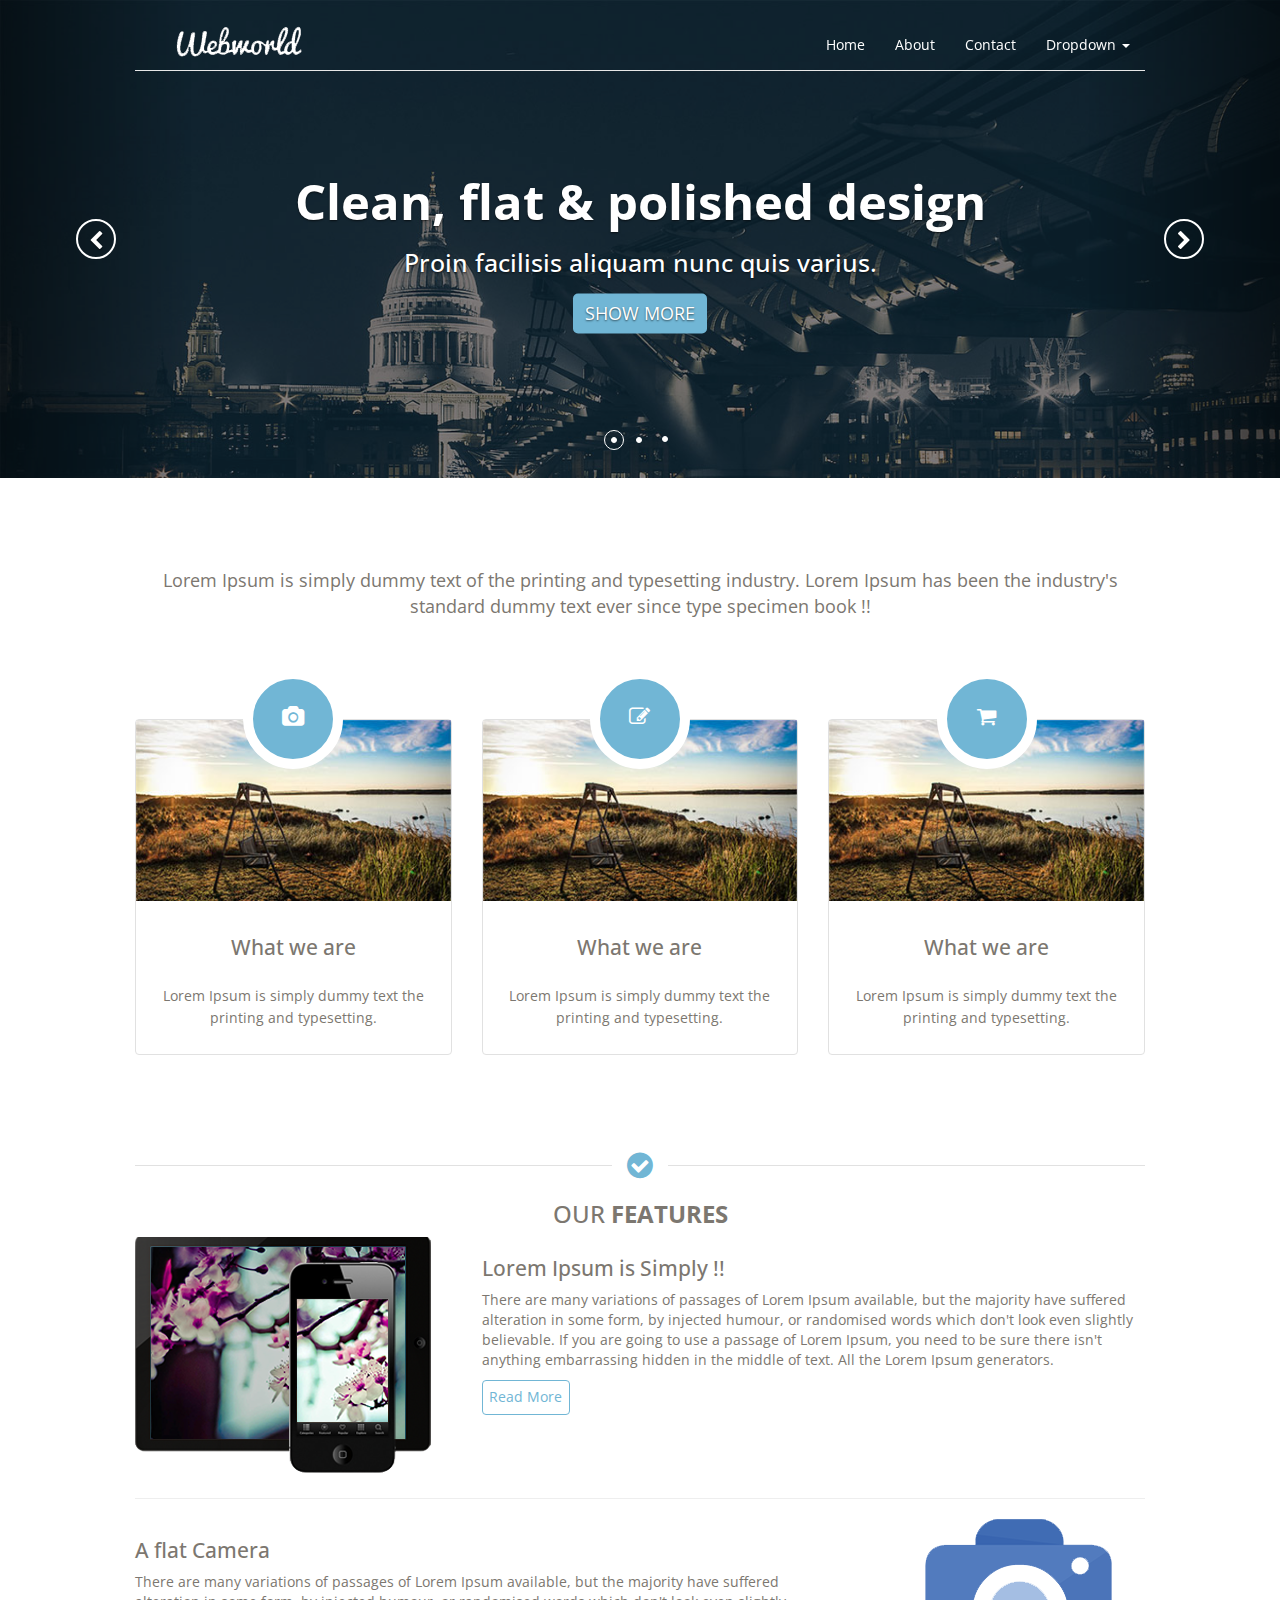
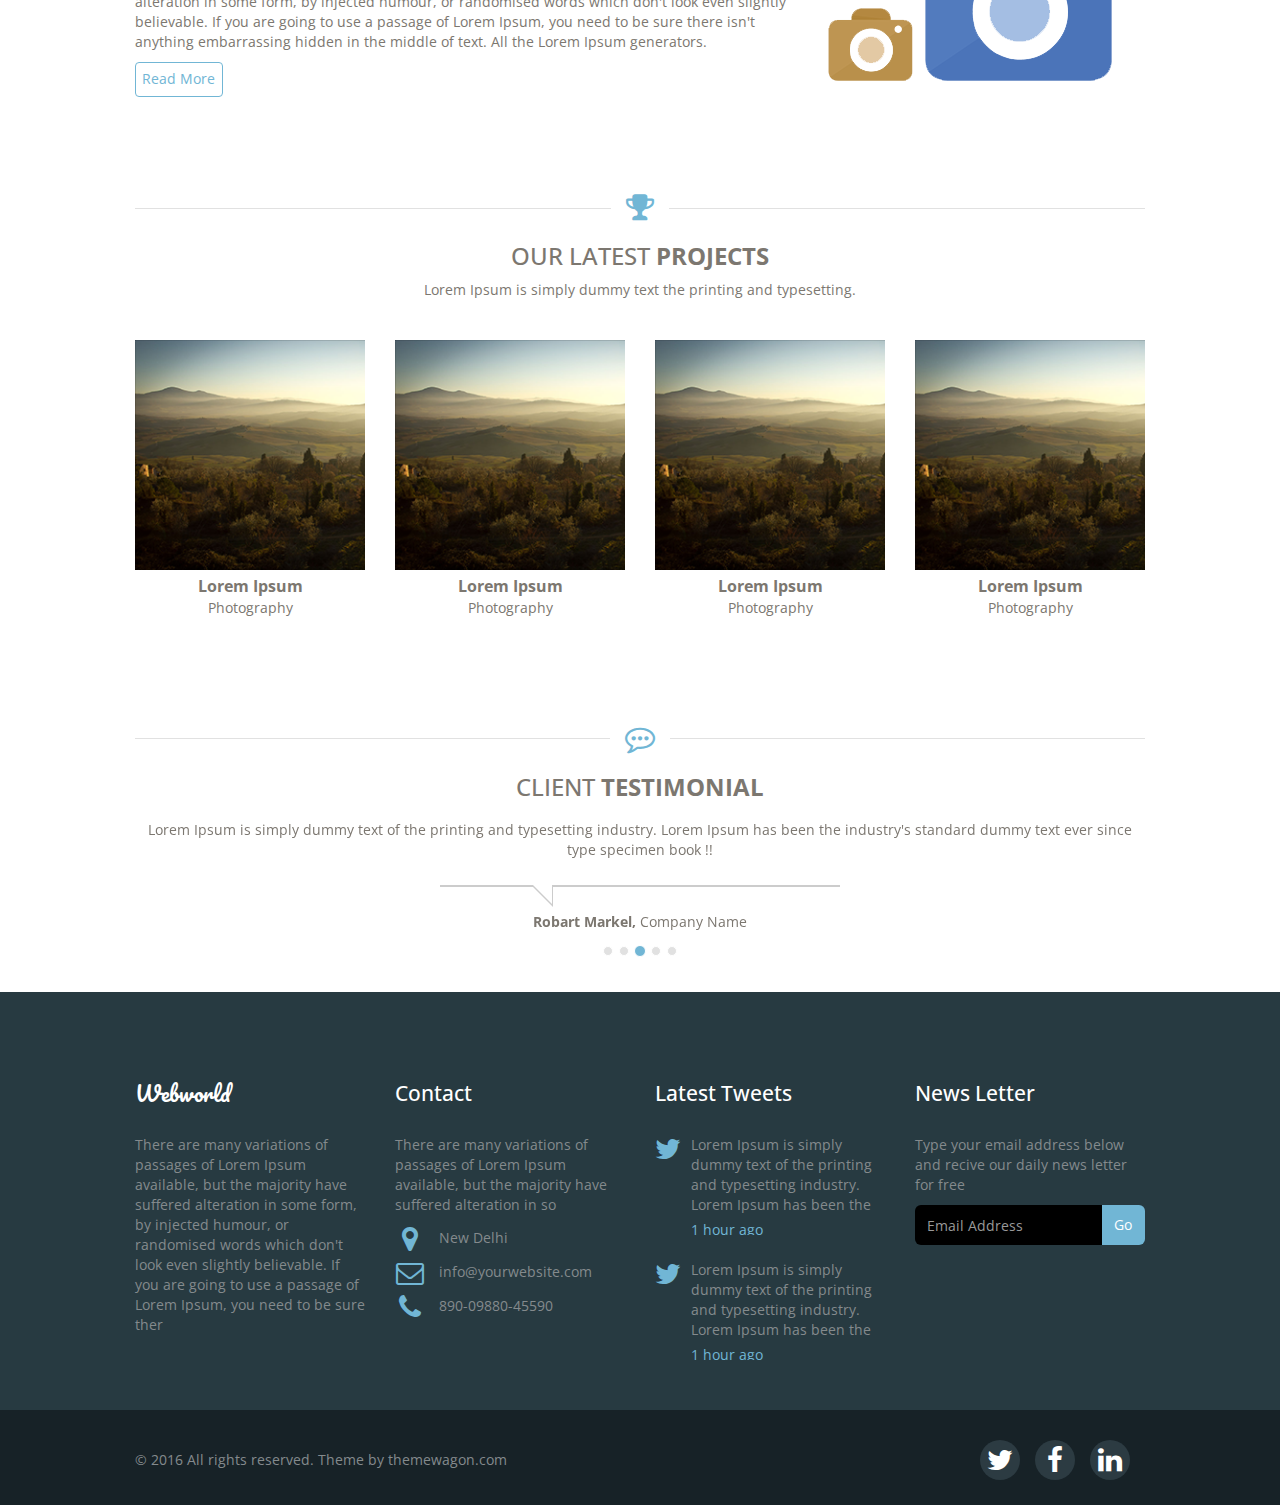
<file: index.html>
<!DOCTYPE html>
<html lang="en">
    <head>
        <meta charset="utf-8">
        <meta http-equiv="X-UA-Compatible" content="IE=edge">
        <meta name="viewport" content="width=device-width, initial-scale=1">
        <meta name="description" content="">
        <meta name="author" content="">
        <link rel="icon" href="img/favicon.ico">

        <title>Theme</title>
        <link href='//fonts.googleapis.com/css?family=Open+Sans:400,400italic,600' rel='stylesheet' type='text/css'>
        <link href='//fonts.googleapis.com/css?family=Pacifico' rel='stylesheet' type='text/css'>
    
         <!--if lt IE 9
        script(src='http://html5shim.googlecode.com/svn/trunk/html5.js')
        script(src='https://oss.maxcdn.com/libs/respond.js/1.3.0/respond.min.js')
        -->

        <!--CSS Files -->
        <link href="css/font-awesome.min.css" rel="stylesheet">
        <link href="css/bootstrap.min.css" rel="stylesheet">
        <link href="css/main.css" rel="stylesheet">
    </head>


    <body>
        <header>
            <!--NAVBAR Start -->
            <div class="navbar-wrapper">
                <div class="container">
                    <nav class="navbar navbar-default navbar-static-top">
                        <div class="container">
                            <div class="navbar-header ">
                                <button type="button" class="navbar-toggle collapsed" data-toggle="collapse" data-target="#navbar" aria-expanded="false" aria-controls="navbar">
                                <span class="sr-only">Toggle navigation</span>
                                <span class="icon-bar"></span>
                                <span class="icon-bar"></span>
                                <span class="icon-bar"></span>
                                </button>
                                <a class="navbar-brand logo" href="index.html"><img src="img/logo.png" alt="Webworld"></a>
                            </div>
                            <div id="navbar" class="navbar-collapse collapse">
                                <ul class="nav navbar-nav navbar-right">
                                    <li class="active-menu"><a href="index.html">Home</a></li>
                                    <li><a href="about.html">About</a></li>
                                    <li><a href="contact.html">Contact</a></li>
                                    <li class="dropdown">
                                        <a href="#" class="dropdown-toggle" data-toggle="dropdown" role="button" aria-haspopup="true" aria-expanded="false">Dropdown <span class="caret"></span></a>
                                        <ul class="dropdown-menu">
                                            <li><a href="#">Action</a></li>
                                            <li><a href="#">Another action</a></li>
                                            <li><a href="#">Something else here</a></li>
                                            <li role="separator" class="divider"></li>
                                            <li class="dropdown-header">Nav header</li>
                                            <li><a href="#">Separated link</a></li>
                                            <li><a href="#">One more separated link</a></li>
                                        </ul>
                                    </li>
                                </ul>
                            </div>
                        </div>
                    </nav>
                </div>
            </div>
            <!--NAVBAR End-->
        </header>
        <!-- Carousel Start-->
        <div id="carousel-example-generic" class="carousel slide top-slide" data-ride="carousel">
            <!-- Indicators -->
            <ol class="carousel-indicators">
                <li data-target="#carousel-example-generic" data-slide-to="0" class="active"></li>
                <li data-target="#carousel-example-generic" data-slide-to="1"></li>
                <li data-target="#carousel-example-generic" data-slide-to="2"></li>
            </ol>

            <!-- Wrapper for slides -->
            <div class="carousel-inner" role="listbox">
                <div class="item active">
                    <img src="img/slide1.jpg" class="slide-img" alt="">
                    <div class="carousel-caption">
                        <h1>Clean, flat & polished design</h1> 
                        <h3>Proin facilisis aliquam nunc quis varius.</h3>
                        <a href="#" class="slider-btn">Show More</a>
                    </div>
                </div>
               <div class="item">
                    <img src="img/slide1.jpg" class="slide-img"  alt="">
                    <div class="carousel-caption">
                        <h1>Clean, flat & polished design</h1> 
                        <h3>Proin facilisis aliquam nunc quis varius.</h3>
                        <a href="#" class="slider-btn">Show More</a>
                    </div>
                </div>
                <div class="item">
                    <img src="img/slide1.jpg" class="slide-img"  alt="">
                    <div class="carousel-caption">
                        <h1>Clean, flat & polished design</h1> 
                        <h3>Proin facilisis aliquam nunc quis varius.</h3>
                        <a href="#" class="slider-btn">Show More</a>
                    </div>
                </div>
            </div>

            <!-- Controls -->
            <a class="left carousel-control" href="#carousel-example-generic" role="button" data-slide="prev">
                <span class="fa fa-chevron-left" aria-hidden="true"></span>
                <span class="sr-only">Previous</span>
            </a>
            <a class="right carousel-control" href="#carousel-example-generic" role="button" data-slide="next">
                <span class="fa fa-chevron-right" aria-hidden="true"></span>
                <span class="sr-only">Next</span>
            </a>
        </div>
        <!-- Carousel End-->

        <main class="site-main">

            <!-- About Start -->
            <div class ="about-us">
                <div class="container">
                    <div class="row">
                        <div class="sub-title-about col-md-12">
                            <p>Lorem Ipsum is simply dummy text of the printing and typesetting industry. Lorem Ipsum has been the industry's standard dummy text ever since type specimen book !!</p>
                        </div>
                        <div class="about-content-list">
                            <div class="col-sm-4 img-block">
                                <div class="about-content">
                                    <i class="fa fa-camera icon-circle"></i>
                                    <img src="img/about1.jpg" class="about-img" alt="">
                                    <div class="content-text">
                                        <h3>What we are </h3>
                                        <p>Lorem Ipsum is simply dummy text the printing and typesetting. </p>
                                    </div>
                                </div>
                            </div>
                            <div class="col-sm-4 img-block">
                                <div class="about-content">
                                    <i class="fa fa-pencil-square-o icon-circle"></i>
                                    <img src="img/about1.jpg" class="about-img" alt="">
                                    <div class="content-text">
                                        <h3>What we are </h3>
                                        <p>Lorem Ipsum is simply dummy text the printing and typesetting. </p>
                                    </div>
                                </div>
                            </div>
                            <div class="col-sm-4 img-block">
                                <div class="about-content">
                                    <i class="fa fa-shopping-cart icon-circle"></i>
                                    <img src="img/about1.jpg" class="about-img" alt="">
                                    <div class="content-text">
                                        <h3>What we are </h3>
                                        <p>Lorem Ipsum is simply dummy text the printing and typesetting. </p>
                                    </div>
                                </div>
                            </div>
                        </div>
                    </div> 
                </div>
            </div>
            <!-- About End-->
            <!-- Features Start -->
            <div class="features">
                <div class="container">
                    <div class="row">
                        <div class="col-md-12">
                            <div class="hrline spacing">
                                <i class="fa fa-check-circle"></i>
                            </div>
                            <h2 class = "section-title text-center">Our <span>Features</span></h2>
                        </div>
                        <div class="post-list">
                            <div class ="featured-img pull-left col-sm-4">
                                <img src="img/feature.png" alt="">
                            </div>
                            <div class ="feature-content-text col-sm-8">
                                <h3>Lorem Ipsum is Simply !!</h3>
                                <p>There are many variations of passages of Lorem Ipsum available, but the majority have suffered alteration in some form, by injected humour, or randomised words which don't look even slightly believable. If you are going to use a passage of Lorem Ipsum, you need to be sure there isn't anything embarrassing hidden in the middle of text. All the Lorem Ipsum generators.</p>
                                <a href="#" class="read-btn"> Read More</a>
                            </div>
                        </div>
                        <div class="col-md-12"><hr></div>
                        <div class="post-list">
                            <div class ="featured-img col-sm-4 pull-right">
                                <img src="img/camera.png" alt="">
                            </div>
                            <div class ="feature-content-text col-sm-8">
                                <h3>A flat Camera</h3>
                                <p>There are many variations of passages of Lorem Ipsum available, but the majority have suffered alteration in some form, by injected humour, or randomised words which don't look even slightly believable. If you are going to use a passage of Lorem Ipsum, you need to be sure there isn't anything embarrassing hidden in the middle of text. All the Lorem Ipsum generators.</p>
                                <a href="#" class="read-btn"> Read More</a>
                            </div>
                        </div>
                    </div>
                </div> 
            </div>
            <!-- Features End -->
            <!-- Project Start -->
            <div class="latest-project">
                <div class="container">
                    <div class="row">
                        <div class="col-md-12">
                            <div class="hrline spacing">
                                <i class="fa fa-trophy"></i>
                            </div>
                            <h2 class = "section-title text-center">Our Latest <span>Projects</span></h2>
                            <p class="section-subtitle text-center">Lorem Ipsum is simply dummy text the printing and typesetting. </p>
                        </div>
                        <div class="project-list">
                            <div class="col-md-3 col-sm-6 project-content">
                                <a href="#">
                                    <img src="img/project.png" alt="">
                                    <i class="fa fa-search"></i>
                                </a>
                                <a href="#" class="text-center project-content-title">Lorem Ipsum</a>
                                <p class="text-center project-content-subtitle">Photography</p>
                            </div>
                            <div class="col-md-3 col-sm-6 project-content">
                                <a href="#">
                                    <img src="img/project.png" alt="">
                                    <i class="fa fa-search"></i>
                                </a>
                                <a href="#" class="text-center project-content-title">Lorem Ipsum</a>
                                <p class="text-center project-content-subtitle">Photography</p>
                            </div>
                            <div class="col-md-3 col-sm-6 project-content">
                                <a href="#">
                                    <img src="img/project.png" alt="">
                                    <i class="fa fa-search"></i>
                                </a>
                                <a href="#" class="text-center project-content-title">Lorem Ipsum</a>
                                <p class="text-center project-content-subtitle">Photography</p>
                            </div>
                            <div class="col-md-3 col-sm-6 project-content">
                                <a href="#">
                                    <img src="img/project.png" alt="">
                                    <i class="fa fa-search"></i>
                                </a>
                                <a href="#" class="text-center project-content-title">Lorem Ipsum</a>
                                <p class="text-center project-content-subtitle">Photography</p>
                            </div>
                        </div>
                    </div>
                </div> 
            </div>


            <div class="latest-project">
                <div class="container">
                    <div class="row">
                        <div class="col-md-12">
                            <div class="hrline spacing">
                                <i class="fa fa-commenting-o"></i>
                            </div>
                            <h2 class = "section-title text-center">Client <span>Testimonial</span></h2>
                            <div class="carousel slide  testimonial-slide" id="fade-quote-carousel" data-ride="carousel" data-interval="3000">
                                <!-- Carousel indicators -->
                                <ol class="carousel-indicators">
                                    <li data-target="#fade-quote-carousel" data-slide-to="0"></li>
                                    <li data-target="#fade-quote-carousel" data-slide-to="1"></li>
                                    <li data-target="#fade-quote-carousel" data-slide-to="2" class="active"></li>
                                    <li data-target="#fade-quote-carousel" data-slide-to="3"></li>
                                    <li data-target="#fade-quote-carousel" data-slide-to="4"></li>
                                </ol>
                                <!-- Carousel items -->
                                <div class="carousel-inner">
                                    <div class="item">
                                        <blockquote>
                                            <p>Lorem Ipsum is simply dummy text of the printing and typesetting industry. Lorem Ipsum has been the industry's standard dummy text ever since type specimen book !!</p>
                                        </blockquote> 
                                        <div class="myline"></div>
                                        <div class="author-name text-center"><span> Robart Markel,</span> Company Name</div>  
                                    </div>
                                    <div class="item">
                                        <blockquote>
                                            <p>Lorem Ipsum is simply dummy text of the printing and typesetting industry. Lorem Ipsum has been the industry's standard dummy text ever since type specimen book !!</p>
                                        </blockquote> 
                                        <div class="myline"></div>
                                        <div class="author-name text-center"><span> Robart Markel,</span> Company Name</div>  
                                    </div>
                                    <div class="active item">
                                        <blockquote>
                                            <p>Lorem Ipsum is simply dummy text of the printing and typesetting industry. Lorem Ipsum has been the industry's standard dummy text ever since type specimen book !!</p>
                                        </blockquote> 
                                        <div class="myline"></div>
                                        <div class="author-name text-center"><span> Robart Markel,</span> Company Name</div>  
                                    </div>
                                    <div class="item">
                                        <blockquote>
                                            <p>Lorem Ipsum is simply dummy text of the printing and typesetting industry. Lorem Ipsum has been the industry's standard dummy text ever since type specimen book !!</p>
                                        </blockquote> 
                                        <div class="myline"></div>
                                        <div class="author-name text-center"><span> Robart Markel,</span> Company Name</div>  
                                    </div>
                                    <div class="item">
                                        <blockquote>
                                            <p>Lorem Ipsum is simply dummy text of the printing and typesetting industry. Lorem Ipsum has been the industry's standard dummy text ever since type specimen book !!</p>
                                        </blockquote> 
                                        <div class="myline"></div>
                                        <div class="author-name text-center"><span> Robart Markel,</span> Company Name</div>  
                                    </div>
                                </div>
                            </div>
                        </div>
                    </div>    
                </div>
            </div>
            <!-- Project End -->
        </main>    
        <!-- FOOTER Start-->
        <footer>
            <div class="top-footer">
                <div class="container">
                    <div class="row">
                        <div class="col-md-3 col-sm-6">
                            <div class="footer-block-title logo logo-footer">
                                <h3>Webworld</h3>
                                <p>
                                    There are many variations of passages of Lorem Ipsum available, but the majority have suffered alteration in some form, by injected humour, or randomised words which don't look even slightly believable. If you are going to use a passage of Lorem Ipsum, you need to be sure ther
                                </p>
                            </div>
                        </div>
                        <div class="col-md-3 col-sm-6">
                            <div class="footer-block">
                                <h3>Contact</h3>
                                <p>There are many variations of passages of Lorem Ipsum available, but the majority have suffered alteration in so
                                </p>
                                <ul class="address">
                                    <li><i class="fa fa-map-marker"></i> <span> New Delhi </span></li>
                                    <li><i class="fa fa-envelope-o"></i> <span><a href="mailto:info@yourwebsite.com"> info@yourwebsite.com</a></span></li>
                                    <li><i class="fa fa-phone"></i> <span><a href="tel:890-09880-45590">890-09880-45590</a></span></li>
                                </ul>   
                            </div>
                        </div>

                        <div class="clearfix visible-sm visible-xs"></div>

                        <div class="col-md-3 col-sm-6">
                            <div class="footer-block">
                                <h3>Latest Tweets</h3>
                                <ul class="tweets">
                                    <li>
                                        <div class="icon-flow">
                                            <i class="fa fa-twitter"></i>
                                        </div>
                                        <div class="text-flow">
                                            <a href ="#">
                                                <span>Lorem Ipsum is simply dummy text of the printing and typesetting industry. Lorem Ipsum has been the</span><br>
                                                <span class ="time-stamp">1 hour ago</span>
                                            </a>
                                        </div>
                                    </li>
                                    <li>
                                        <div class="icon-flow">
                                            <i class="fa fa-twitter"></i>
                                        </div>
                                        <div class="text-flow">
                                            <a href ="#">
                                                <span>Lorem Ipsum is simply dummy text of the printing and typesetting industry. Lorem Ipsum has been the</span><br>
                                                <span class ="time-stamp">1 hour ago</span>
                                            </a>
                                        </div>
                                    </li>
                                </ul>
                            </div>
                        </div>
                        <div class="col-md-3 col-sm-6">
                            <div class="footer-block">
                                <h3>News Letter</h3>
                                <p>
                                    Type your email address below and recive our daily news letter for free
                                </p>
                                <div class="form">
                                    <input type="email" name="email" id="email" class="form-control" placeholder="Email Address" ><button class="email-btn">Go</button>
                                </div>
                            </div>
                        </div>
                    </div>
                </div>
            </div>    
            <div class="bottom-footer">
                <div class="container">
                    <div class="row">
                          <div class="credit col-md-6"> 
                            <p> © 2016 All rights reserved.  Theme by <a href="http://www.themewagon.com"> themewagon.com</a> </p> 
                        </div>
                        <div class="social col-md-6 text-right">
                            <ul class="clearfix">
                                <li><a href="#"><span class="fa fa-twitter"></span></a></li>
                                <li><a href="#"><span class="fa fa-facebook"></span></a></li>
                                <li><a href="#"><span class="fa fa-linkedin"></span></a></li>
                            </ul>
                        </div>
                    </div>
                </div>
            </div>
        </footer>
        <!-- FOOTER End-->
        <!-- Bootstrap core JavaScript
        ================================================== -->
        <!-- Placed at the end of the document so the pages load faster -->
        <script src="js/jquery.min.js"></script>
        <script src="js/bootstrap.min.js"></script>
        <script src="js/main.js"></script>
    </body>
</html>
</file>
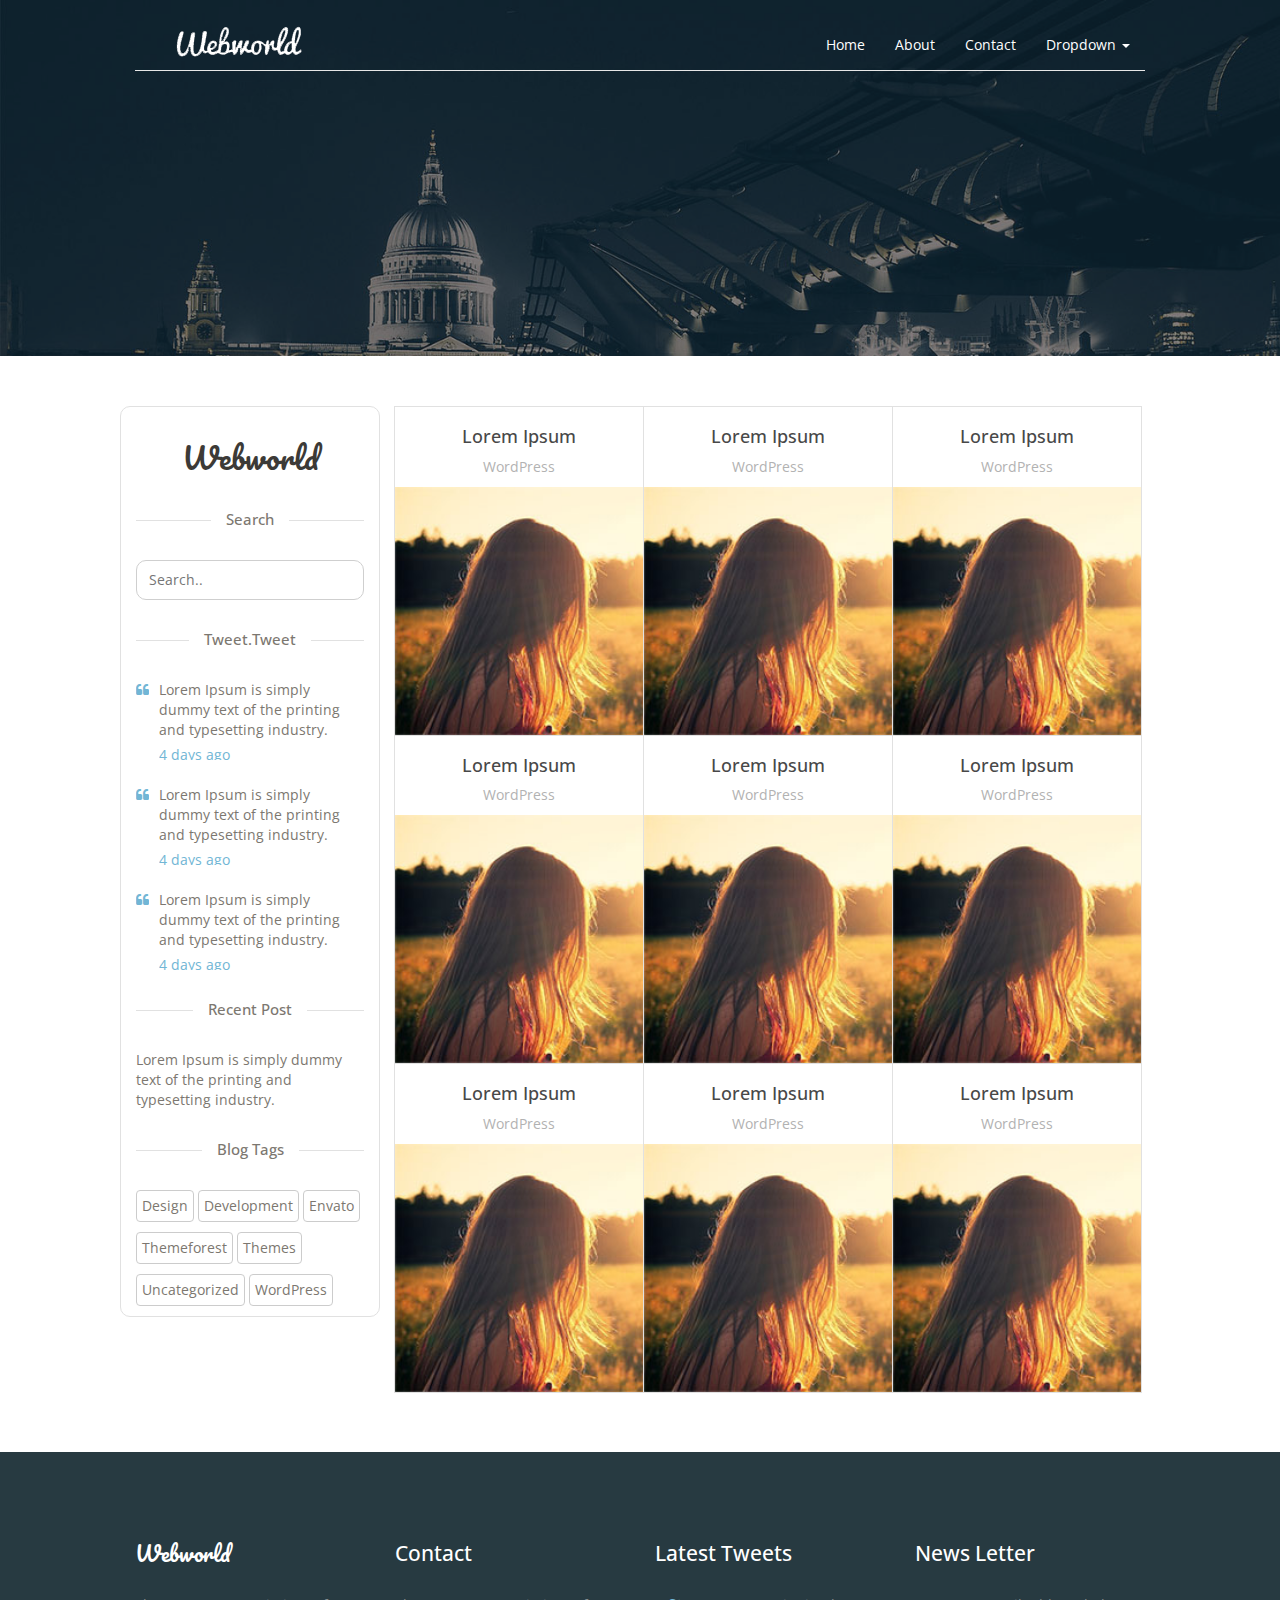
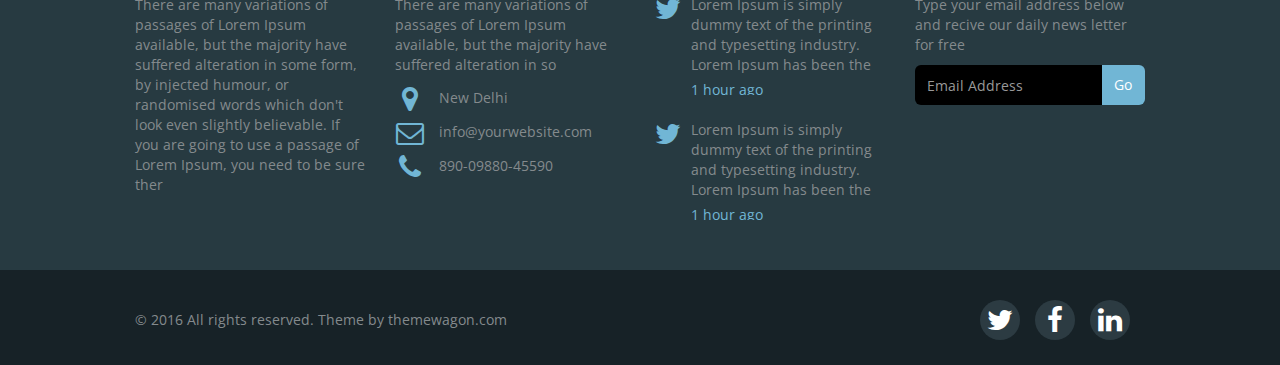
<file: about.html>
<!DOCTYPE html>
<html lang="en">
    <head>
        <meta charset="utf-8">
        <meta http-equiv="X-UA-Compatible" content="IE=edge">
        <meta name="viewport" content="width=device-width, initial-scale=1">
        <meta name="description" content="">
        <meta name="author" content="">
        <link rel="icon" href="img/favicon.ico">

        <title>Theme</title>
        <link href='//fonts.googleapis.com/css?family=Open+Sans:400,400italic,600' rel='stylesheet' type='text/css'>
        <link href='//fonts.googleapis.com/css?family=Pacifico' rel='stylesheet' type='text/css'>
    
        <!--if lt IE 9
        script(src='http://html5shim.googlecode.com/svn/trunk/html5.js')
        script(src='https://oss.maxcdn.com/libs/respond.js/1.3.0/respond.min.js')
        -->

        <!--CSS Files -->
        <link href="css/font-awesome.min.css" rel="stylesheet">
        <link href="css/bootstrap.min.css" rel="stylesheet">
        <link href="css/main.css" rel="stylesheet">
    </head>


    <body>
        <header>
            <!--NAVBAR Start -->
            <div class="navbar-wrapper">
                <div class="container">
                    <nav class="navbar navbar-default navbar-static-top">
                        <div class="container">
                            <div class="navbar-header ">
                                <button type="button" class="navbar-toggle collapsed" data-toggle="collapse" data-target="#navbar" aria-expanded="false" aria-controls="navbar">
                                <span class="sr-only">Toggle navigation</span>
                                <span class="icon-bar"></span>
                                <span class="icon-bar"></span>
                                <span class="icon-bar"></span>
                                </button>
                                <a class="navbar-brand logo" href="index.html"><img src="img/logo.png" alt="Webworld"></a>
                            </div>
                            <div id="navbar" class="navbar-collapse collapse">
                                <ul class="nav navbar-nav navbar-right">
                                    <li class="active-menu"><a href="index.html">Home</a></li>
                                    <li><a href="about.html">About</a></li>
                                    <li><a href="contact.html">Contact</a></li>
                                    <li class="dropdown">
                                        <a href="#" class="dropdown-toggle" data-toggle="dropdown" role="button" aria-haspopup="true" aria-expanded="false">Dropdown <span class="caret"></span></a>
                                        <ul class="dropdown-menu">
                                            <li><a href="#">Action</a></li>
                                            <li><a href="#">Another action</a></li>
                                            <li><a href="#">Something else here</a></li>
                                            <li role="separator" class="divider"></li>
                                            <li class="dropdown-header">Nav header</li>
                                            <li><a href="#">Separated link</a></li>
                                            <li><a href="#">One more separated link</a></li>
                                        </ul>
                                    </li>
                                </ul>
                            </div>
                        </div>
                    </nav>
                </div>
            </div>
            <!--NAVBAR End -->
        </header>
        <div class="main-content">
            <div class="page-header-bg">
                <img src="img/bg.jpg" class="header-img" alt="">
            </div>
            <div class="container full-content">
                <div class="row">
                    <!--Sidebar Start -->
                    <div class="col-md-3 sidebar">
                        <div class="logo sidebar-logo text-center">Webworld</div>
                        <div class="hrline">
                            <h3 class="sidebar-text">Search</h3>
                        </div>
                        <div class="form">
                            <input type="search" name="search" id="search" class="form-search-control" placeholder="Search.." >
                        </div>
                        <div class="hrline">
                            <h3 class="sidebar-text">Tweet.Tweet</h3>
                        </div>
                        <ul class="tweets">
                            <li>
                                <div class="icon-flow">
                                    <i class="fa fa-quote-left"></i>
                                </div>
                                <div class="text-flow">
                                    <a href="#">
                                        <span>Lorem Ipsum is simply dummy text of the printing and typesetting industry.</span><br>
                                        <span class ="time-stamp">4 days ago</span>
                                    </a>
                                </div>
                            </li>
                            <li>
                                <div class="icon-flow">
                                    <i class="fa fa-quote-left"></i>
                                </div>

                                <div class="text-flow">
                                    <a href="#">
                                        <span>Lorem Ipsum is simply dummy text of the printing and typesetting industry.</span><br>
                                        <span class ="time-stamp">4 days ago</span>
                                    </a>
                                </div>
                            </li>
                            <li>
                                <div class="icon-flow">
                                    <i class="fa fa-quote-left"></i>
                                </div>
                                <div class="text-flow">
                                    <a href="#">
                                        <span>Lorem Ipsum is simply dummy text of the printing and typesetting industry.</span><br>
                                        <span class ="time-stamp">4 days ago</span>
                                    </a>
                                </div>
                            </li>
                        </ul>
                        <div class="hrline">
                            <h3 class="sidebar-text">Recent Post</h3>
                        </div>
                        <p> 
                            Lorem Ipsum is simply dummy text of the printing and typesetting industry.
                        </p>
                        <div class="hrline">
                            <h3 class="sidebar-text">Blog Tags</h3>
                        </div>
                        <div class ="blog-tags">
                           <a href="#"> <span>Design</span></a>
                           <a href="#"> <span>Development</span></a>
                           <a href="#"> <span>Envato</span></a>
                           <a href="#"> <span>Themeforest</span></a>
                           <a href="#"> <span>Themes</span></a>
                           <a href="#"> <span>Uncategorized</span></a>
                           <a href="#"> <span>WordPress</span></a>
                        </div>
                    </div>
                    <!--Sidebar End -->
                    <!--Gallery Start -->
                    <div class="col-md-9 gallery">
                        <div class="row  no-gutters text-center">
                            <div class="col-xs-6 col-sm-4 gallery-img-box">
                                <h3>Lorem Ipsum </h3>
                                <p>WordPress </p>
                                <img src="img/gallery.jpg" alt="Gallery">
                            </div>
                            <div class="col-xs-6 col-sm-4 gallery-img-box">
                                <h3>Lorem Ipsum </h3>
                                <p>WordPress </p>
                                <img src="img/gallery.jpg" alt="Gallery">
                            </div>
                            <div class="col-xs-6 col-sm-4 gallery-img-box">
                                <h3>Lorem Ipsum </h3>
                                <p>WordPress </p>
                                <img src="img/gallery.jpg" alt="Gallery">
                            </div>
                            <div class="col-xs-6 col-sm-4 gallery-img-box">
                                <h3>Lorem Ipsum </h3>
                                <p>WordPress </p>
                                <img src="img/gallery.jpg" alt="Gallery">
                            </div>
                            <div class="col-xs-6 col-sm-4 gallery-img-box">
                                <h3>Lorem Ipsum </h3>
                                <p>WordPress </p>
                                <img src="img/gallery.jpg" alt="Gallery">
                            </div>
                            <div class="col-xs-6 col-sm-4 gallery-img-box">
                                <h3>Lorem Ipsum </h3>
                                <p>WordPress </p>
                                <img src="img/gallery.jpg" alt="Gallery">
                            </div>
                            <div class="col-xs-6 col-sm-4 gallery-img-box">
                                <h3>Lorem Ipsum </h3>
                                <p>WordPress </p>
                                <img src="img/gallery.jpg" alt="Gallery">
                            </div>
                            <div class="col-xs-6 col-sm-4 gallery-img-box">
                                <h3>Lorem Ipsum </h3>
                                <p>WordPress </p>
                                <img src="img/gallery.jpg" alt="Gallery">
                            </div>
                            <div class="col-xs-6 col-sm-4 gallery-img-box">
                                <h3>Lorem Ipsum </h3>
                                <p>WordPress </p>
                                <img src="img/gallery.jpg" alt="Gallery">
                            </div>
                        </div>
                    </div>
                    <!--Gallery End -->
                </div>
            </div> 
        </div>
        <!-- FOOTER Start-->
        <footer>
            <div class="top-footer">
                <div class="container">
                    <div class="row">
                        <div class="col-md-3 col-sm-6">
                            <div class="footer-block-title logo logo-footer">
                                <h3>Webworld</h3>
                                <p>
                                    There are many variations of passages of Lorem Ipsum available, but the majority have suffered alteration in some form, by injected humour, or randomised words which don't look even slightly believable. If you are going to use a passage of Lorem Ipsum, you need to be sure ther
                                </p>
                            </div>
                        </div>
                        <div class="col-md-3 col-sm-6">
                            <div class="footer-block">
                                <h3>Contact</h3>
                                <p>There are many variations of passages of Lorem Ipsum available, but the majority have suffered alteration in so
                                </p>
                                <ul class="address">
                                    <li><i class="fa fa-map-marker"></i> <span> New Delhi </span></li>
                                    <li><i class="fa fa-envelope-o"></i> <span><a href="mailto:info@yourwebsite.com"> info@yourwebsite.com</a></span></li>
                                    <li><i class="fa fa-phone"></i> <span><a href="tel:890-09880-45590">890-09880-45590</a></span></li>
                                </ul>
                            </div>
                        </div>

                        <div class="clearfix visible-sm visible-xs"></div>

                        <div class="col-md-3 col-sm-6">
                            <div class="footer-block">
                                <h3>Latest Tweets</h3>
                                <ul class="tweets">
                                    <li>
                                        <div class="icon-flow">
                                            <i class="fa fa-twitter"></i>
                                        </div>
                                        <div class="text-flow">
                                            <a href ="#">
                                                <span>Lorem Ipsum is simply dummy text of the printing and typesetting industry. Lorem Ipsum has been the</span><br>
                                                <span class ="time-stamp">1 hour ago</span>
                                            </a>
                                        </div>
                                    </li>
                                    <li>
                                        <div class="icon-flow">
                                            <i class="fa fa-twitter"></i>
                                        </div>
                                        <div class="text-flow">
                                            <a href ="#">
                                                <span>Lorem Ipsum is simply dummy text of the printing and typesetting industry. Lorem Ipsum has been the</span><br>
                                                <span class ="time-stamp">1 hour ago</span>
                                            </a>
                                        </div>
                                    </li>
                                </ul>
                            </div>
                        </div>
                        <div class="col-md-3 col-sm-6">
                            <div class="footer-block">
                                <h3>News Letter</h3>
                                <p>
                                    Type your email address below and recive our daily news letter for free
                                </p>
                                <div class="form">
                                    <input type="email" name="email" id="email" class="form-control" placeholder="Email Address" ><button class="email-btn">Go</button>
                                </div>
                            </div>
                        </div>
                    </div>
                </div>
            </div>
            <div class="bottom-footer">
                <div class="container">
                    <div class="row">
                          <div class="credit col-md-6"> 
                            <p> © 2016 All rights reserved.  Theme by <a href="http://www.themewagon.com"> themewagon.com</a> </p> 
                        </div>
                        <div class="social col-md-6 text-right">
                            <ul class="clearfix">
                                <li><a href="#"><span class="fa fa-twitter"></span></a></li>
                                <li><a href="#"><span class="fa fa-facebook"></span></a></li>
                                <li><a href="#"><span class="fa fa-linkedin"></span></a></li>
                            </ul>
                        </div>
                    </div>
                </div>
            </div>
        </footer>
        <!-- FOOTER End-->
        <!-- Bootstrap core JavaScript
        ================================================== -->
        <!-- Placed at the end of the document so the pages load faster -->
        <script src="js/jquery.min.js"></script>
        <script src="js/bootstrap.min.js"></script>
        <script src="js/main.js"></script>
    </body>
</html>
</file>
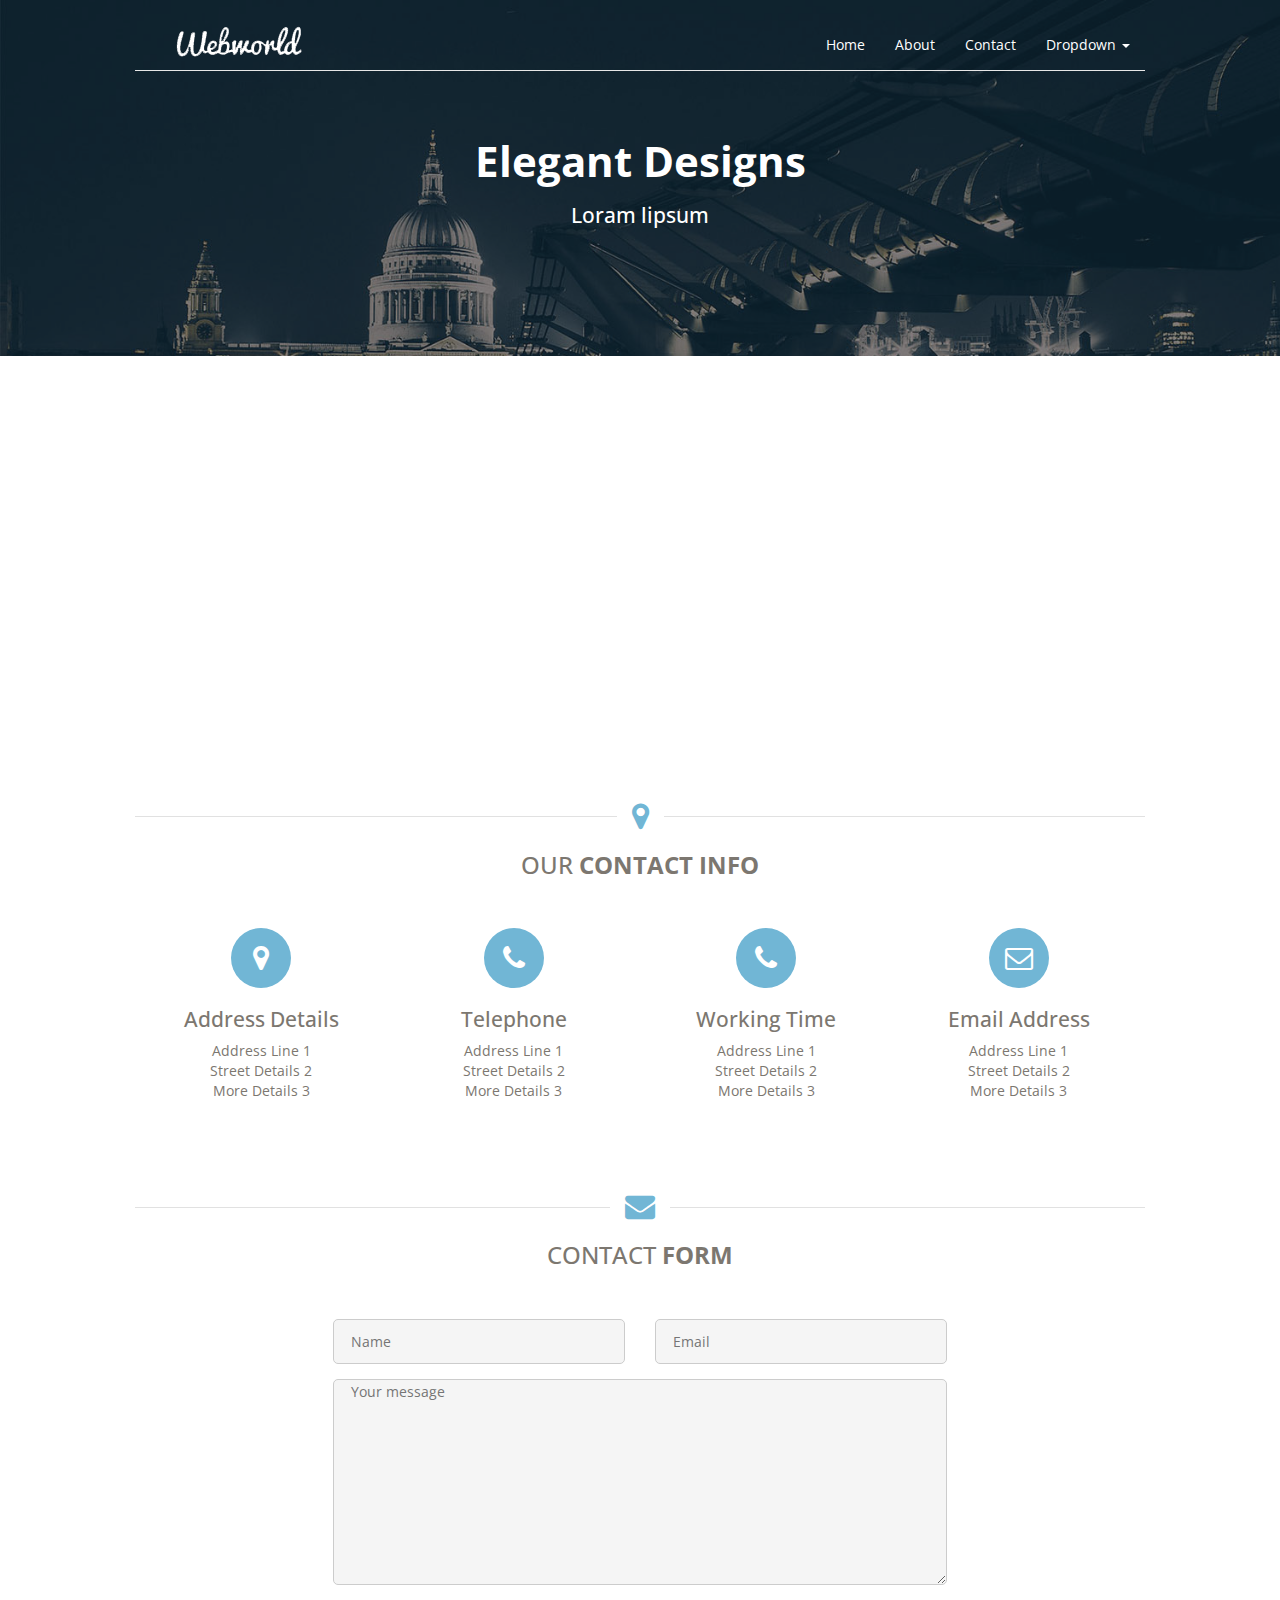
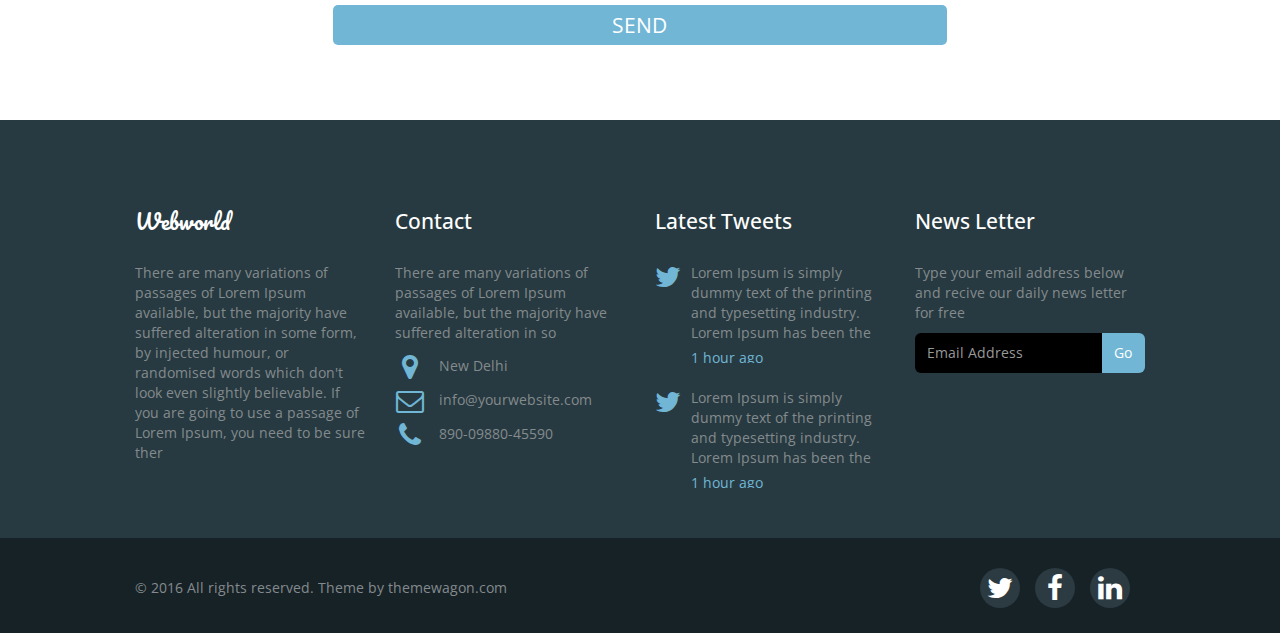
<file: contact.html>
<!DOCTYPE html>
<html lang="en">
    <head>
        <meta charset="utf-8">
        <meta http-equiv="X-UA-Compatible" content="IE=edge">
        <meta name="viewport" content="width=device-width, initial-scale=1">
        <meta name="description" content="">
        <meta name="author" content="">
        <link rel="icon" href="img/favicon.ico">

        <title>Theme</title>
        <link href='//fonts.googleapis.com/css?family=Open+Sans:400,400italic,600' rel='stylesheet' type='text/css'>
        <link href='//fonts.googleapis.com/css?family=Pacifico' rel='stylesheet' type='text/css'>
    
         <!--if lt IE 9
        script(src='http://html5shim.googlecode.com/svn/trunk/html5.js')
        script(src='https://oss.maxcdn.com/libs/respond.js/1.3.0/respond.min.js')
        -->

        <!--CSS Files -->
        <link href="css/font-awesome.min.css" rel="stylesheet">
        <link href="css/bootstrap.min.css" rel="stylesheet">
        <link href="css/main.css" rel="stylesheet">
    </head>

    <body>
        <header>
            <!--NAVBAR Start -->
            <div class="navbar-wrapper">
                <div class="container">
                    <nav class="navbar navbar-default navbar-static-top">
                        <div class="container">
                            <div class="navbar-header ">
                                <button type="button" class="navbar-toggle collapsed" data-toggle="collapse" data-target="#navbar" aria-expanded="false" aria-controls="navbar">
                                <span class="sr-only">Toggle navigation</span>
                                <span class="icon-bar"></span>
                                <span class="icon-bar"></span>
                                <span class="icon-bar"></span>
                                </button>
                                <a class="navbar-brand logo" href="index.html"><img src="img/logo.png" alt="Webworld"></a>
                            </div>
                            <div id="navbar" class="navbar-collapse collapse">
                                <ul class="nav navbar-nav navbar-right">
                                    <li class="active-menu"><a href="index.html">Home</a></li>
                                    <li><a href="about.html">About</a></li>
                                    <li><a href="contact.html">Contact</a></li>
                                    <li class="dropdown">
                                        <a href="#" class="dropdown-toggle" data-toggle="dropdown" role="button" aria-haspopup="true" aria-expanded="false">Dropdown <span class="caret"></span></a>
                                        <ul class="dropdown-menu">
                                            <li><a href="#">Action</a></li>
                                            <li><a href="#">Another action</a></li>
                                            <li><a href="#">Something else here</a></li>
                                            <li role="separator" class="divider"></li>
                                            <li class="dropdown-header">Nav header</li>
                                            <li><a href="#">Separated link</a></li>
                                            <li><a href="#">One more separated link</a></li>
                                        </ul>
                                    </li>
                                </ul>
                            </div>
                        </div>
                    </nav>
                </div>
            </div>
            <!--NAVBAR End -->
        </header>
        <div class="main-content">
            <div class="page-header-bg">
                <div class="contact-caption">
                    <h1>Elegant Designs</h1> 
                    <h3>Loram lipsum</h3>
                </div>
                <img src="img/bg.jpg" class="header-img" alt="">
            </div>
            <!--Map Start -->
            <div class="maps">
                <iframe src="https://www.google.com/maps/embed?pb=!1m18!1m12!1m3!1d96873.54747587316!2d-74.01503728286791!3d40.645353094870856!2m3!1f0!2f0!3f0!3m2!1i1024!2i768!4f13.1!3m3!1m2!1s0x89c24416947c2109%3A0x82765c7404007886!2sBrooklyn%2C+NY%2C+USA!5e0!3m2!1sen!2sbd!4v1450874898549" height="350" frameborder="0" style="border:0" allowfullscreen></iframe>
            </div>
            <!--Map End -->
            <!--Address Start -->
            <div class="container">
                <div class="row">
                    <div class="col-md-12  text-center">
                        <div class="hrline spacing">
                            <i class="fa fa-map-marker"></i>
                        </div>
                        <h2 class = "section-title text-center">Our <span>Contact Info</span></h2>
                        <div class="col-md-3 col-sm-6 contact-info">
                            <i class="fa fa-map-marker"></i>
                            <h3>Address Details </h3>
                            <ul>
                                <li>Address Line 1</li>
                                <li>Street Details 2</li>
                                <li>More Details 3</li>
                            </ul>
                        </div>
                        <div class="col-md-3 col-sm-6 contact-info">
                            <i class="fa fa-phone"></i>
                            <h3>Telephone </h3>
                            <ul>
                                <li>Address Line 1</li>
                                <li>Street Details 2</li>
                                <li>More Details 3</li>
                            </ul>
                        </div>
                        <div class="clearfix visible-sm visible-xs"></div>
                        <div class="col-md-3 col-sm-6 contact-info">
                            <i class="fa fa-phone"></i>
                            <h3>Working Time </h3>
                            <ul>
                                <li>Address Line 1</li>
                                <li>Street Details 2</li>
                                <li>More Details 3</li>
                            </ul>
                        </div>
                        <div class="col-md-3 col-sm-6 contact-info">
                            <i class="fa fa-envelope-o"></i>
                            <h3>Email Address</h3>
                            <ul>
                                <li>Address Line 1</li>
                                <li>Street Details 2</li>
                                <li>More Details 3</li>
                            </ul>
                        </div>
                    </div>
                    <div class="clearfix visible-sm visible-xs"></div>
                    <!-- Contact Form Start-->
                    <div class="col-md-12  text-center">
                        <div class="hrline spacing">
                            <i class="fa fa-envelope"></i>
                        </div>
                        <h2 class = "section-title text-center">Contact <span>Form</span></h2>
                        <form id="contact" method="post" class="form">
                            <div class="container">
                                <div class="row">
                                    <div class="col-md-8 col-md-offset-2">
                                        <div class="col-xs-6 col-md-6 form-group">
                                            <input class="form-control-contact" id="name" name="name" placeholder="Name" type="text" />
                                        </div>
                                        <div class="col-xs-6 col-md-6 form-group">
                                            <input class="form-control-contact" id="email-form" name="email" placeholder="Email" type="text" />
                                        </div>
                                        <div class="col-xs-12 col-md-12 form-group">
                                            <textarea class="form-control-contact" id="message" name="message" placeholder="Your message" rows="10"></textarea>
                                        </div>
                                          <div class="col-xs-12 col-md-12 form-group">
                                            <button class="btn btn-contact" type="submit">SEND</button>
                                        </div>
                                    </div>
                                </div>
                            </div>
                        </form>
                    </div>
                    <!-- Contact Form End-->
                </div>
            </div>
            <!--Address End -->
        </div>
        <!-- FOOTER Start-->
        <footer>
            <div class="top-footer">
                <div class="container">
                    <div class="row">
                        <div class="col-md-3 col-sm-6">
                            <div class="footer-block-title logo logo-footer">
                                <h3>Webworld</h3>
                                <p>
                                    There are many variations of passages of Lorem Ipsum available, but the majority have suffered alteration in some form, by injected humour, or randomised words which don't look even slightly believable. If you are going to use a passage of Lorem Ipsum, you need to be sure ther
                                </p>
                            </div>
                        </div>
                        <div class="col-md-3 col-sm-6">
                            <div class="footer-block">
                                <h3>Contact</h3>
                                <p>There are many variations of passages of Lorem Ipsum available, but the majority have suffered alteration in so
                                </p>
                                <ul class="address">
                                    <li><i class="fa fa-map-marker"></i> <span> New Delhi </span></li>
                                    <li><i class="fa fa-envelope-o"></i> <span><a href="mailto:info@yourwebsite.com"> info@yourwebsite.com</a></span></li>
                                    <li><i class="fa fa-phone"></i> <span><a href="tel:890-09880-45590">890-09880-45590</a></span></li>
                                </ul>
                            </div>
                        </div>

                        <div class="clearfix visible-sm visible-xs"></div>

                        <div class="col-md-3 col-sm-6">
                            <div class="footer-block">
                                <h3>Latest Tweets</h3>
                                <ul class="tweets">
                                    <li>
                                        <div class="icon-flow">
                                            <i class="fa fa-twitter"></i>
                                        </div>
                                        <div class="text-flow">
                                            <a href ="#">
                                                <span>Lorem Ipsum is simply dummy text of the printing and typesetting industry. Lorem Ipsum has been the</span><br>
                                                <span class ="time-stamp">1 hour ago</span>
                                            </a>
                                        </div>
                                    </li>
                                    <li>
                                        <div class="icon-flow">
                                            <i class="fa fa-twitter"></i>
                                        </div>
                                        <div class="text-flow">
                                            <a href ="#">
                                                <span>Lorem Ipsum is simply dummy text of the printing and typesetting industry. Lorem Ipsum has been the</span><br>
                                                <span class ="time-stamp">1 hour ago</span>
                                            </a>
                                        </div>
                                    </li>
                                </ul>
                            </div>
                        </div>
                        <div class="col-md-3 col-sm-6">
                            <div class="footer-block">
                                <h3>News Letter</h3>
                                <p>
                                    Type your email address below and recive our daily news letter for free
                                </p>
                                <div class="form">
                                    <input type="email" name="email" id="email" class="form-control" placeholder="Email Address" ><button class="email-btn">Go</button>
                                </div>
                            </div>
                        </div>
                    </div>
                </div>
            </div>
            <div class="bottom-footer">
                <div class="container">
                    <div class="row">
                          <div class="credit col-md-6"> 
                            <p> © 2016 All rights reserved.  Theme by <a href="http://www.themewagon.com"> themewagon.com</a> </p> 
                        </div>
                        <div class="social col-md-6 text-right">
                            <ul class="clearfix">
                                <li><a href="#"><span class="fa fa-twitter"></span></a></li>
                                <li><a href="#"><span class="fa fa-facebook"></span></a></li>
                                <li><a href="#"><span class="fa fa-linkedin"></span></a></li>
                            </ul>
                        </div>
                    </div>
                </div>
            </div>
        </footer>
        <!-- FOOTER End-->
        <!-- Bootstrap core JavaScript
        ================================================== -->
        <!-- Placed at the end of the document so the pages load faster -->
        <script src="js/jquery.min.js"></script>
        <script src="js/bootstrap.min.js"></script>
        <script src="js/main.js"></script>
    </body>
</html>
</file>
<file: css/main.css>
/* GLOBAL STYLES
-------------------------------------------------- */
* {
  outline: none; }

body, p, a {
  font-family: "Open Sans", sans-serif;
  font-size: 14px;
  color: #7c7770; }

h3 {
  font-size: 21px; }

a:hover {
  text-decoration: none;
  color: inherit;
  opacity: .8; }

ul {
  margin: 0;
  padding: 0;
  list-style: none; }

.read-btn {
  width: 88px;
  height: 35px;
  background: transparent;
  border: 1px solid #71B6D5;
  color: #71B6D5;
  border-radius: 4px;
  margin-top: 0;
  padding: 6px;
  display: block; }

.logo {
  font-family: "Pacifico", cursive; }

.full-content {
  margin-top: 50px; }

.content-text h3 {
  padding: 0; }

.content-text p {
  padding-top: 16px;
  line-height: 22px; }

h2.section-title {
  font-size: 24px;
  text-transform: uppercase; }
  h2.section-title span {
    font-weight: bold; }

.spacing {
  margin: 90px 0 20px; }

.hrline {
  text-align: center;
  position: relative; }
  .hrline h3 {
    padding: 0 15px;
    background-color: #fff;
    display: inline;
    font-size: 15px; }
  .hrline i {
    padding: 0 15px;
    background-color: #fff; }
  .hrline:before {
    position: absolute;
    left: 0;
    right: 0;
    border-bottom: 1px solid #e1e1e1;
    content: "";
    top: 50%;
    z-index: -1;
    margin: auto; }
  .hrline .fa:before {
    color: #71B6D5;
    font-size: 30px; }

.contact-caption {
  position: absolute;
  left: 0;
  right: 0;
  text-align: center;
  top: 50%;
  transform: translateY(-50%);
  color: #fff;
  z-index: 1; }
  .contact-caption h1 {
    font-size: 42px;
    font-weight: bold; }

a.navbar-brand.logo img {
  margin-top: -10px; }

a.navbar-brand.logo:hover {
  opacity: 1; }

.page-header-bg {
  position: relative; }
  .page-header-bg:after {
    position: absolute;
    left: 0;
    right: 0;
    content: '';
    top: 0;
    bottom: 0;
    background-color: rgba(20, 27, 47, 0.5); }

/* no-gutters Class Rules */
.row.no-gutters {
  margin-right: 0;
  margin-left: 0; }

.row.no-gutters > [class^="col-"],
.row.no-gutters > [class*=" col-"] {
  padding-right: 0;
  padding-left: 0; }

/* CUSTOMIZE THE NAVBAR */
.navbar-default {
  background-color: transparent; }
  .navbar-default .navbar-brand {
    color: #fff; }
  .navbar-default .navbar-nav
li a {
    color: #fff; }
    .navbar-default .navbar-nav
li a:focus, .navbar-default .navbar-nav
li a:hover {
      color: rgba(255, 255, 255, 0.7);
      background-color: transparent; }

.dropdown:hover .dropdown-menu {
  display: block;
  background: rgba(26, 49, 66, 0.59);
  background: transparent; }

.navbar-wrapper {
  position: absolute;
  left: 0;
  right: 0;
  top: 0;
  z-index: 20; }
  .navbar-wrapper .container {
    padding-right: 0;
    padding-left: 0; }
  .navbar-wrapper .navbar {
    padding-right: 15px;
    padding-left: 15px; }
    .navbar-wrapper .navbar .container {
      width: auto; }

/* CUSTOMIZE THE CAROUSEL*/
.top-slide a.carousel-control {
  display: flex; }

.top-slide span.fa {
  display: flex;
  align-items: center;
  margin: 0 auto; }
  .top-slide span.fa:before {
    border: 2px solid #fff;
    width: 40px;
    height: 40px;
    line-height: 40px;
    border-radius: 50%; }

.top-slide .item:after {
  position: absolute;
  left: 0;
  right: 0;
  content: '';
  top: 0;
  bottom: 0;
  background-color: rgba(20, 27, 47, 0.5); }

.top-slide .carousel-caption {
  position: absolute;
  left: 0;
  right: 0;
  top: 50%;
  transform: translateY(-50%);
  bottom: initial; }
  .top-slide .carousel-caption h1 {
    font-weight: bold;
    font-size: 49px; }
  .top-slide .carousel-caption h3 {
    font-size: 25px; }

.top-slide .carousel-control {
  color: #fff;
  text-shadow: transparent;
  background-color: transparent;
  opacity: 1; }

.top-slide .carousel-indicators .active {
  position: relative;
  width: 6px;
  height: 6px;
  margin: 0;
  background-color: #fff; }
  .top-slide .carousel-indicators .active:before {
    content: '';
    position: absolute;
    width: 20px;
    height: 20px;
    border: 1px solid #fff;
    border-radius: 50%;
    top: -8px;
    left: -8px; }

.top-slide .carousel-indicators li {
  position: relative;
  width: 6px;
  height: 6px;
  background: #fff; }
  .top-slide .carousel-indicators li:nth-child(2) {
    margin: 0 15px; }

.top-slide a.slider-btn {
  background: #71B6D5;
  border: 0;
  padding: 8px 12px;
  border-radius: 5px;
  width: 155px;
  height: 50px;
  font-size: 18px;
  text-transform: uppercase;
  color: inherit;
  position: relative;
  top: 15px; }

/*Contact Info */
.contact-info {
  margin-top: 40px; }
  .contact-info li {
    font-size: 14px; }
  .contact-info .fa {
    width: 60px;
    height: 60px;
    line-height: 60px;
    font-size: 28px;
    background: #71B6D5;
    color: #fff;
    border-radius: 50%; }

.maps iframe {
  pointer-events: none;
  width: 100%; }

.form-control-contact {
  width: 100%;
  text-indent: 15px;
  border-radius: 5px;
  border: 1px solid #ccc;
  background: #f5f5f5; }

form#contact {
  margin-top: 50px; }
  form#contact input {
    height: 45px; }
  form#contact button {
    width: 100%;
    height: 40px;
    border-radius: 5px;
    color: #fff;
    font-size: 21px; }

/* Testimonial Page */
.testimonial-slide .line-separator {
  width: 0;
  height: 0;
  border-left: 0 solid transparent;
  border-right: 20px solid transparent;
  border-top: 20px solid #ddd;
  margin: 0 0 0 170px; }

.testimonial-slide .carousel-indicators li {
  position: relative;
  top: 60px;
  background: #e1e1e1; }

.testimonial-slide .carousel-indicators .active {
  background: #71B6D5; }

.line {
  border-top: 1px solid #eee;
  width: 50%;
  margin: 0 auto; }
  .line-separator {
    text-align: center; }

blockquote {
  padding: 0;
  margin: 10px 0 5px;
  font-size: 18px;
  text-align: center;
  border-left: none; }

.author-name {
  margin-top: 12px; }
  .author-name span {
    font-weight: bold; }

.myline {
  position: relative;
  border: 1px solid #ccc;
  width: 400px;
  margin: 25px auto; }
  .myline:before {
    content: ' ';
    position: absolute;
    display: block;
    width: 0;
    height: 0;
    border-color: transparent;
    border-style: solid;
    left: 70px;
    border-width: 0 21px 21px;
    border-color: transparent #ccc transparent transparent; }
  .myline:after {
    content: ' ';
    position: absolute;
    display: block;
    width: 0;
    height: 0;
    border-color: transparent;
    border-style: solid;
    left: 73px;
    bottom: -18px;
    border-width: 0 19px 19px;
    border-color: transparent #fff transparent transparent; }

/* About Home Page. */
.sub-title-about p {
  font-size: 18px;
  margin-top: 90px;
  margin-bottom: 100px;
  text-align: center; }

.about-content {
  border: 1px solid #e1e1e1;
  text-align: center;
  font-size: 14px;
  max-width: 350px;
  margin: 0 auto;
  border-radius: 4px; }

.icon-circle {
  position: absolute;
  left: 0;
  right: 0;
  width: 100px;
  height: 100px;
  display: block;
  margin: 0 auto;
  text-align: center;
  background: #71B6D5;
  border: 10px solid #fff;
  border-radius: 50%;
  top: -50px; }

.fa.icon-circle:before {
  position: relative;
  top: 34%;
  font-size: 21px;
  color: #fff; }

.about-img {
  display: block;
  margin: 0 auto;
  width: 100%; }

.content-text {
  padding: 15px; }

.project-content {
  margin-top: 30px; }
  .project-content a:nth-child(1) {
    position: relative;
    display: block;
    background: black; }
  .project-content a img {
    display: block;
    transition: all 0.5s linear; }
  .project-content a:hover img {
    opacity: 0.7; }
  .project-content a img {
    width: 100%; }
  .project-content a:hover i {
    opacity: 1; }
  .project-content i {
    position: absolute;
    font-size: 30px;
    top: 50%;
    left: 50%;
    color: #fff;
    opacity: 0;
    -webkit-transform: translateX(-50%) translateY(-50%);
    transform: translateX(-50%) translateY(-50%);
    -webkit-transition: .2s opacity ease-in-out;
    transition: .2s opacity ease-in-out; }
  .project-content-title {
    display: block;
    margin: 0 auto;
    font-size: 16px;
    font-weight: bold;
    padding: 5px 0 0;
    width: 100%;
    color: inherit; }
  .project-content-subtitle {
    font-size: 14px;
    padding: 0; }

/* Gallery */
.gallery img {
  width: 100%; }

.gallery-img-box {
  border: 1px solid #e1e1e1;
  margin-left: -1px;
  margin-bottom: -1px; }
  .gallery-img-box h3 {
    font-size: 18px;
    color: #484848; }
  .gallery-img-box p {
    font-size: 14px;
    color: #b2b2b2; }

/* Sidebar */
.sidebar {
  border: 1px solid #e1e1e1;
  border-radius: 10px;
  margin-bottom: 20px; }
  .sidebar p {
    font-size: 14px; }
  .sidebar .fa {
    color: #71B6D5; }
  .sidebar-logo {
    font-size: 30px;
    color: #3c3a37;
    margin-top: 30px; }
  .sidebar .hrline {
    margin: 30px 0; }

span.sidebar-text {
  font-size: 14px;
  text-transform: uppercase; }

.form-search-control {
  width: 100%;
  height: 40px;
  border: 1px solid #cfcfcf;
  border-radius: 10px;
  text-indent: 10px; }

.blog-tags span {
  border: 1px solid #ccc;
  border-radius: 4px;
  padding: 5px;
  display: inline-block;
  margin-bottom: 10px; }

/* Footer */
.credit p {
  position: relative;
  top: 15px; }

footer {
  background: #273a41;
  color: #fff;
  padding: 70px 0 0;
  margin-top: 60px; }
  footer p, footer li {
    color: #848a8d;
    font-size: 14px; }
  footer h3 {
    font-size: 21px;
    margin-bottom: 30px; }
  footer a {
    margin-right: 15px; }
  footer .fa {
    font-size: 28px;
    color: #71B6D5; }
  footer li span.fa {
    width: 40px;
    height: 40px;
    line-height: 40px;
    background: #2c3b42;
    border-radius: 50%;
    text-align: center;
    color: #fff; }
    footer li span.fa:hover {
      opacity: .7;
      transition: .3s; }

.social ul {
  display: inline-block; }

.social li {
  float: left;
  margin: 5px 0; }

.address li {
  margin-bottom: 5px; }

.address i.fa {
  width: 30px;
  margin-right: 10px;
  text-align: center; }

.address span {
  position: relative;
  top: -6px; }

.bottom-footer {
  background: #172227;
  padding: 25px 0 15px;
  margin-top: 25px; }

ul.tweets li {
  margin-bottom: 25px; }
  ul.tweets li a {
    color: inherit; }
  ul.tweets li .icon-flow {
    overflow: hidden;
    margin-right: 10px;
    position: relative;
    float: left; }
  ul.tweets li .text-flow {
    overflow: hidden; }

span.time-stamp {
  color: #71B6D5;
  position: relative;
  top: 5px; }

.form-control {
  border-radius: 6px 0 0 6px;
  background: black;
  border: 0;
  height: 40px; }

.form {
  display: flex; }
  .form button {
    background: #71B6D5;
    padding: 5px 9px;
    border: 0;
    border-radius: 0 6px 6px 0;
    width: 50px; }

footer a {
  color: inherit; }
  footer a:focus {
    text-decoration: none;
    color: inherit; }

.page-header-bg {
  width: 100%; }
  .page-header-bg img {
    width: 100%; }

/* RESPONSIVE CSS
-------------------------------------------------- */
@media (max-width: 991px) {
  .bottom-footer [class*="col-md"] {
    text-align: left; }
  .footer-block {
    margin-bottom: 25px; }
  .credit p {
    position: static; } }

@media (min-width: 1200px) {
  .container {
    width: 1040px; }
  a.slider-btn {
    margin-top: 45px; } }

@media (min-width: 1400px) {
  a.slider-btn {
    margin-top: 90px; }
  .item img {
    width: 100%; } }

@media (min-width: 768px) {
  .post-list, .about-content-list, .project-list {
    display: inline-block; }
  .navbar-wrapper {
    margin-top: 20px; }
  .navbar-wrapper .container {
    padding: 0 15px; }
  .navbar-wrapper .navbar {
    padding: 0; }
  .top-slide p {
    margin-bottom: 20px;
    font-size: 21px;
    line-height: 1.4; }
  .top-slide .testimonial-slide .carousel-indicators li {
    position: relative;
    top: 60px;
    background: #e1e1e1; } }

@media (max-width: 768px) {
  .project-list {
    display: block;
    margin: 0 auto;
    width: 300px; }
  .dropdown:hover .dropdown-menu {
    position: relative; }
  .img-block {
    margin-bottom: 60px; }
  .contact-caption h1 {
    margin: 0;
    font-size: 24px;
    font-weight: bold; }
  .contact-caption h3 {
    margin: 0;
    font-size: 14px; }
  .navbar {
    border: 0 solid transparent; }
  .top-slide .carousel-caption h1 {
    font-size: 18px;
    position: relative;
    top: 0; }
  .top-slide .carousel-caption h3 {
    font-size: 12px;
    margin: 0; }
  .top-slide a.slider-btn {
    width: initial;
    height: initial;
    font-size: 14px;
    padding: 8px 12px;
    border-radius: 5px;
    text-transform: uppercase; }
  .navbar-collapse {
    background: rgba(16, 33, 45, 0.81);
    border-radius: 4px;
    border-bottom: none; }
  .featured-img img {
    width: 100%; } }

@media (min-width: 769px) and (max-width: 1110px) {
  .top-slide .carousel-caption h1 {
    font-size: 18px;
    position: relative;
    top: 10px; }
  .top-slide .carousel-caption h3 {
    font-size: 14px; }
  .top-slide a.slider-btn {
    padding: 8px 12px;
    border-radius: 5px;
    width: initial;
    height: initial;
    font-size: 14px;
    text-transform: uppercase; }
  .featured-img img {
    width: 240px; } }

@media (max-width: 500px) {
  .top-slide .carousel-indicators {
    display: none; } }

@media (max-width: 500px) {
  .navbar {
    margin-bottom: 0; }
  .top-slide .carousel-caption h1 {
    font-size: 14px;
    position: relative;
    top: 0; }
  .top-slide .carousel-caption h3 {
    font-size: 12px;
    margin: 0;
    top: 0; }
  .top-slide a.slider-btn {
    padding: 4px 8px;
    border-radius: 2px;
    width: initial;
    height: initial;
    font-size: 14px;
    text-transform: uppercase; } }

@media (max-width: 360px) {
  .top-slide .carousel-caption {
    display: none; } }
</file>
